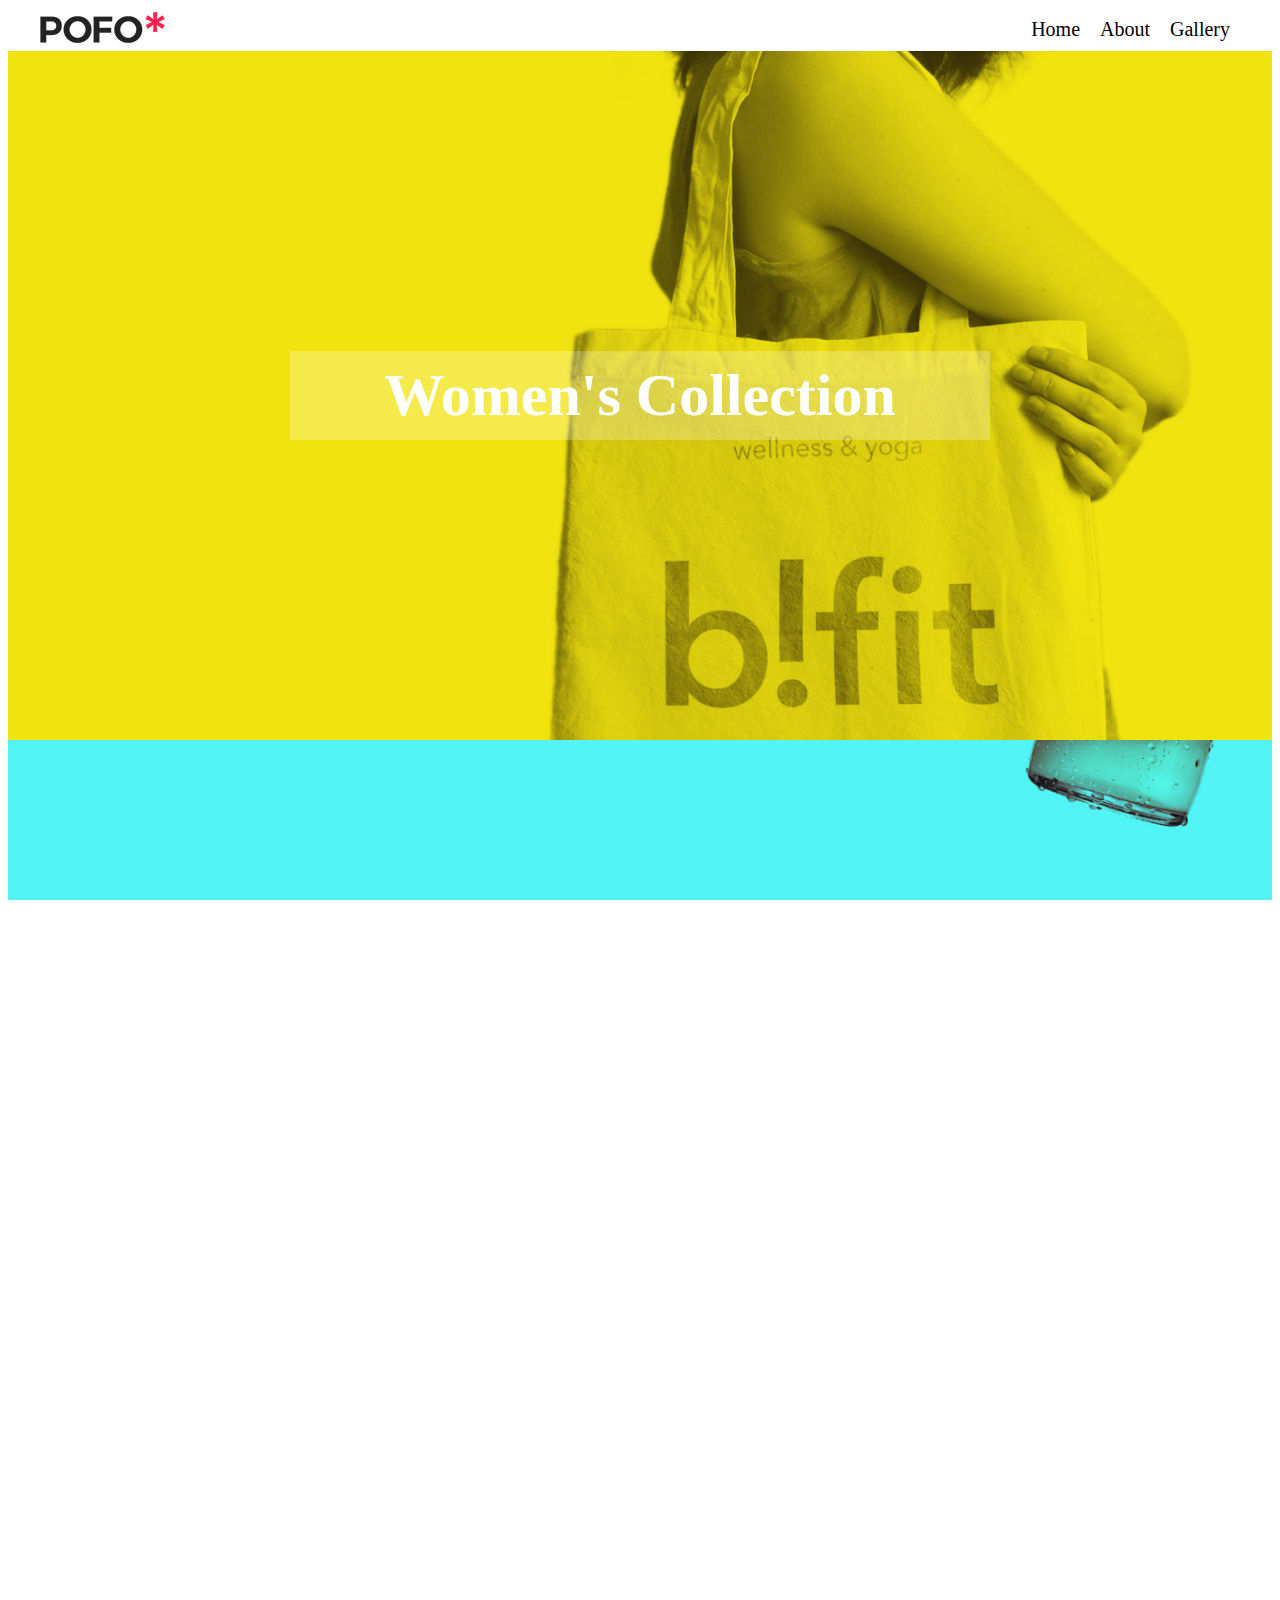
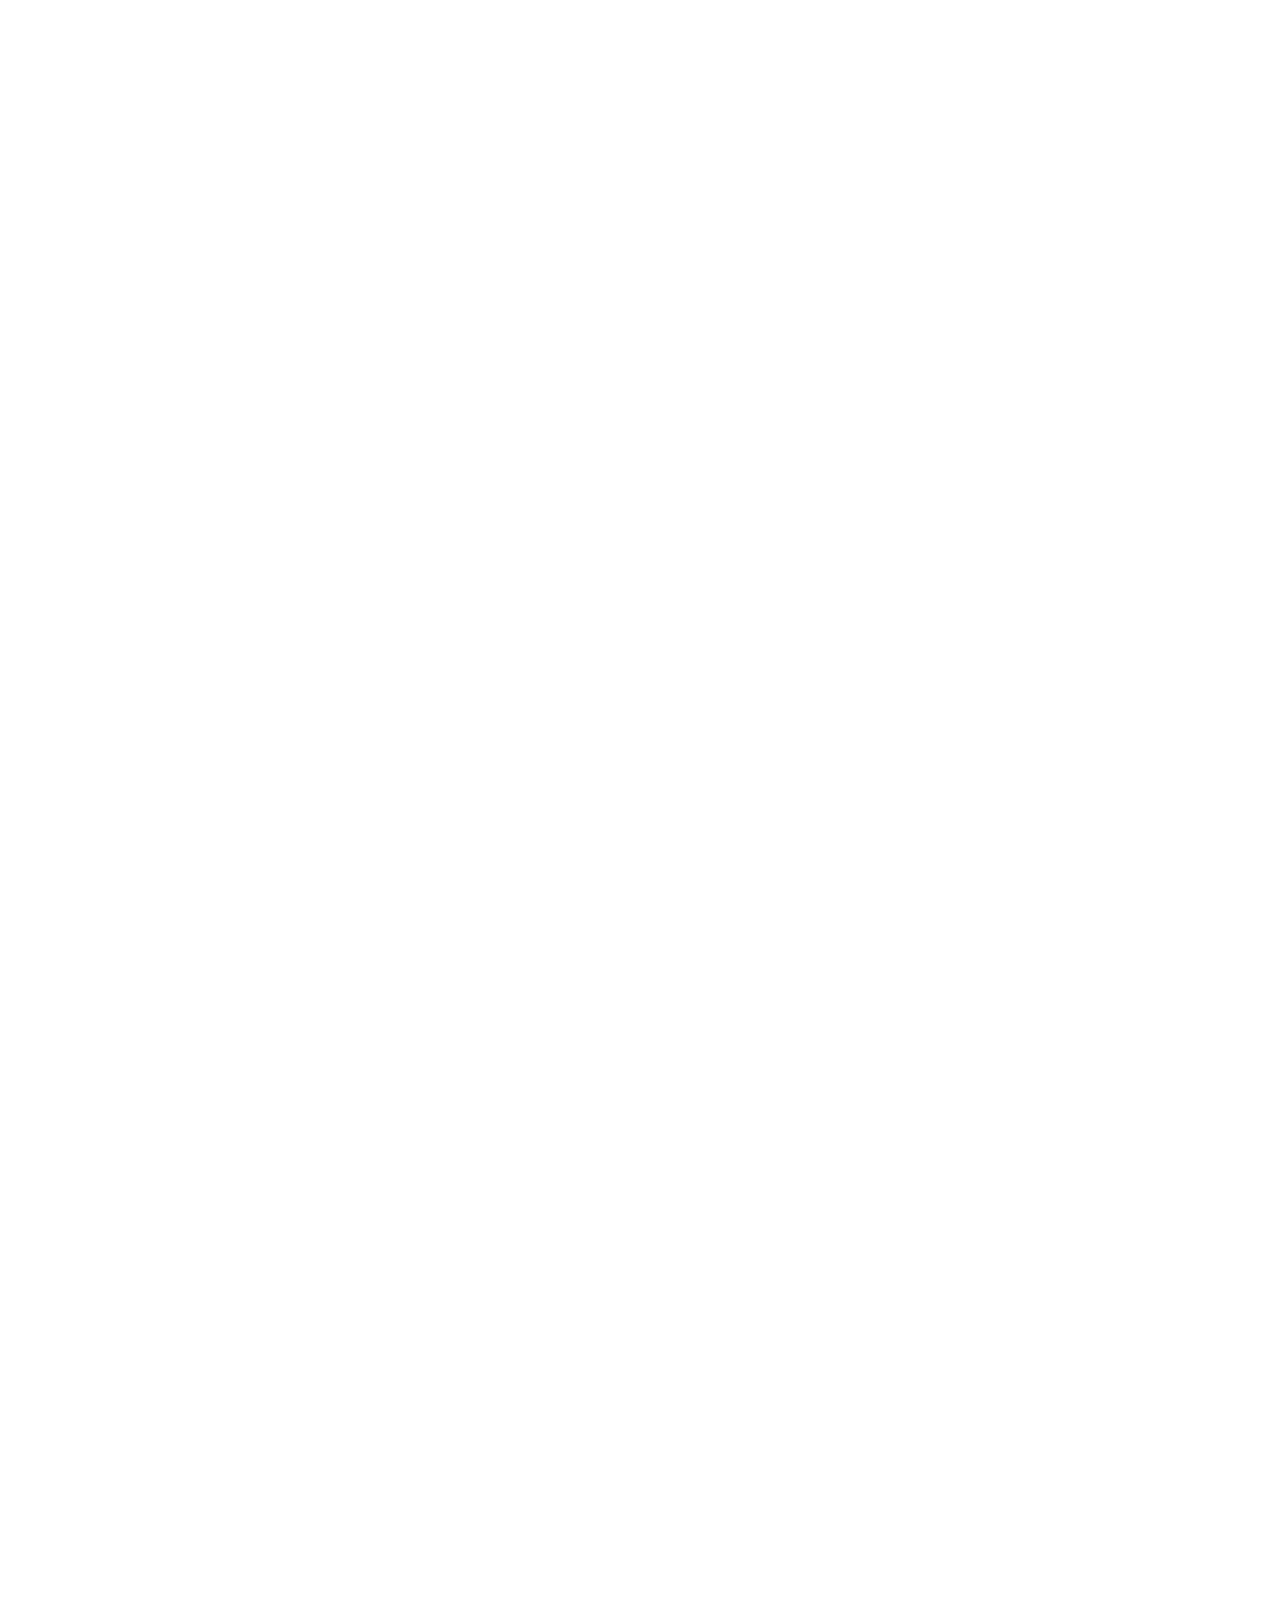
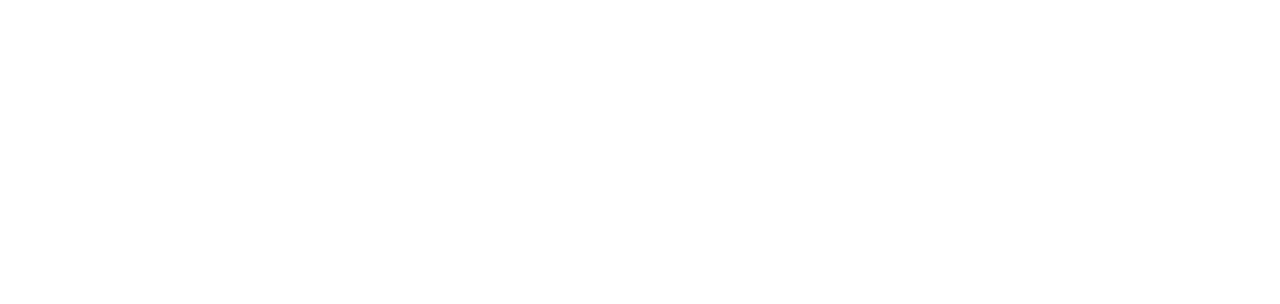
<file: index.html>
<!DOCTYPE html>
<html>
<header>
	<title>Project 2</title>
	<link rel="stylesheet" type="text/css" href="css/style.css">
</header>
<body>

	  <!-- header start -->
	  <header>
       <div class="container">
        	<div class="logo">
        	   <a href="index.html">
        	   	   <img src="image/logo.png" alt="logo" title="POFO Project">
        	   </a>	
        	</div>
        		<nav>
        			<ul>
        				<li><a href="index.html">Home</a></li>
        				<li><a href="about.html">About</a></li>
        				<li><a href="gallery.html">Gallery</a></li>
        			</ul>
        		</nav>
        	</div>
	  </header>
      <!-- header end -->

      <!-- section one -->
      <section class="section-one">
      	<h1>Women's Collection</h1>
      </section>
      <!-- section one -->
      <!-- section two -->
      <section class="section-two">
      	<h1>Men's Collection</h1>
      </section>
      <!-- section two -->
      <!-- section three -->
      <section class="section-three">
      	<h1>Children's Collection</h1>
      </section>
      <!-- section three -->
      <!-- section four -->
      <section class="section-four">
      	<h1>Babies Collection</h1>
      </section>
      <!-- section four -->
      <!-- section five -->
      <section class="section-five">
      	<h1>Electrical Collection</h1>
      </section>
      <!-- section five --> 

</body>
</html>
</file>
<file: css/style.css>
body{}
header{
 
}
.container{
    width: 1200px;
    margin: auto;
    display: flex;
    flex-wrap: wrap;
    align-items: center;
}
.logo{
    flex-basis: 15%;
    max-width: 15%;
}
.logo img { 

 }
 nav{
    flex-basis: 85%;
    max-width: 85%;
}
 nav ul{
    display: flex;
    margin: 0;
    padding: 0;
    justify-content: flex-end;
}
 nav ul li {
    list-style-type: none;
}
 nav ul li a {
    color: #000;
    font-size: 20px;
    text-decoration: none;
    text-transform: capitalize;
    padding: 10px;
    display: block;
}
 



 .section-one{
    background-image: url(../image/yellowpofo.jpg);
    padding-top: 300px;
    padding-bottom: 300px;
    background-size: cover;
    background-repeat: no-repeat;
    background-attachment: fixed;
 }
 .section-two{
    background-image: url(../image/bluepofo.jpg);
    padding-top: 300px;
    padding-bottom: 300px;
    background-size: cover;
    background-repeat: no-repeat;
    background-attachment: fixed;
 }
 .section-three{
    background-image: url(../image/pinkpofo.jpg);
    padding-top: 300px;
    padding-bottom: 300px;
    background-size: cover;
    background-repeat: no-repeat;
    background-attachment: fixed;
 }
 .section-four{
    background-image: url(../image/greenpofo.jpg);
    padding-top: 300px;
    padding-bottom: 300px;
    background-size: cover;
    background-repeat: no-repeat;
    background-attachment: fixed;
 }
 .section-five{
    background-image: url(../image/lpinkpofo.jpg);
    padding-top: 300px;
    padding-bottom: 300px;
    background-size: cover;
    background-repeat: no-repeat;
    background-attachment: fixed;
 }

h1{
    font-size: 60px;
    color: #fff;
    background: #ffffff40;
    width: 700px;
    margin: auto;
    padding: 10px 0;
    text-align: center;
}
</file>
